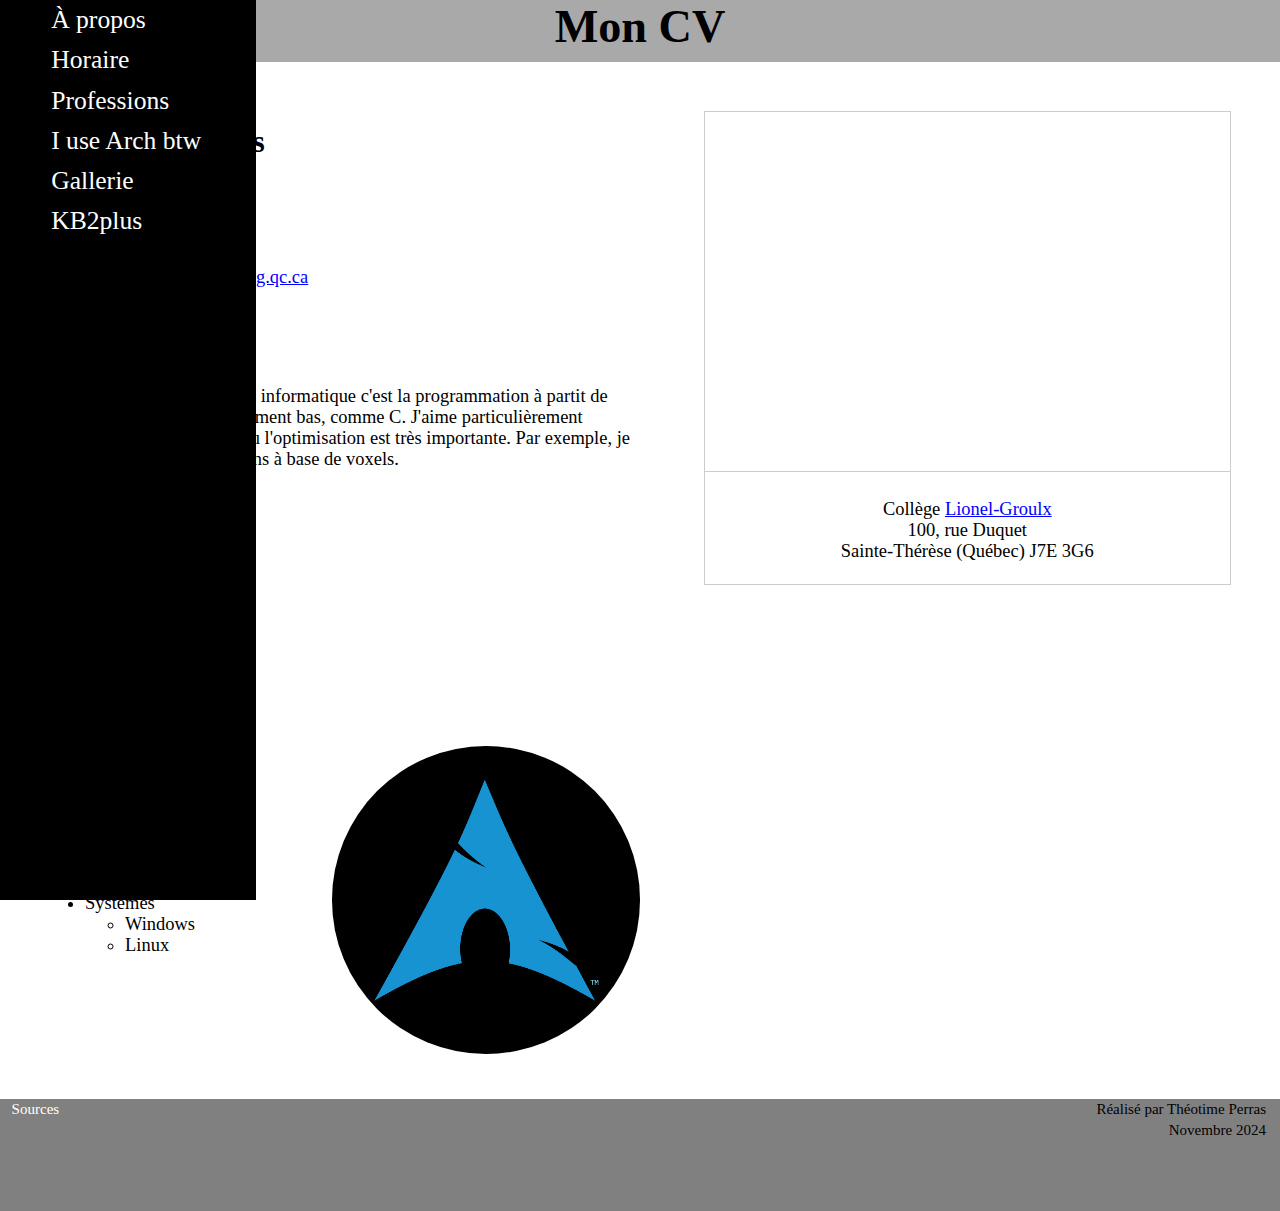
<file: index.html>
<!DOCTYPE html>
<html lang="fr">

<head>
    <meta charset="UTF-8">
    <meta name="viewport" content="width=device-width, initial-scale=1.0">
    <link rel="stylesheet" href="css/shared.css">
    <link rel="stylesheet" href="css/index.css">
    <base target="_blank">
    <title>CV</title>
</head>

<body>
    <header>
        <nav>
            <!--C'est une image même elle n'en a pas l'air-->
            <img src="images/3-bar-menu-icon-26.png" alt="nav menu" class="dropbtn">
            <iframe class="navmenu" src="nav.html"></iframe>
        </nav>
        <h1>Mon CV</h1>
    </header>

    <main>
        <div id="text">
            <h2>Théotime Perras</h2>

            <h3>Informations personelles</h3>
            <p>
                Groupe (KB2): 3
                <br>
                Courriel <a target="_blank" href="mailto:202431029@edu.clg.qc.ca">202431029@edu.clg.qc.ca</a>
                <br>
                <a target="_self" href="">Mon horaire</a>
            </p>

            <p>
                Collège <a href="https://clg.qc.ca/">Lionel-Groulx</a>
                <br>
                100, rue Duquet
                <br>
                Sainte-Thérèse (Québec) J7E 3G6
            </p>

            <h3>Mes intérêts futurs</h3>
            <p>
                Ce qui m'intéresse le plus en informatique c'est la programmation à partit de languages de niveau
                relativement bas, comme C. J'aime particulièrement programmer des systèmes ou l'optimisation est très
                importante. Par exemple, je voudrais créer des simulations à base de voxels.
            </p>

            <h3>Mes travaux en web</h3>
            <ol>
                <!--Target dans <head>-->
                <li>
                    <a href="https://olorochi.github.io/labo1/">Labo 1</a>
                </li>
                <li>
                    <a href="https://olorochi.github.io/labo2/">Labo 2</a>
                </li>
                <li>
                    <a href="https://olorochi.github.io/labo3/">Labo 3</a>
                </li>
                <li>
                    <a href="https://olorochi.github.io/labo4/">Labo 4</a>
                </li>
                <li>
                    <a href="https://olorochi.github.io/labo5/">Labo 5</a>
                </li>
                <li>
                    <a href="https://olorochi.github.io/tp1/">TP 1</a>
                </li>
                <li>
                    <a href="https://olorochi.github.io/tp2">TP 2</a>
                </li>
            </ol>

            <div id="knowledge">
                <div>
                    <h3>Mes connaissances en informatique</h3>
                    <ul>
                        <li>
                            Web
                            <ul>
                                <li>HTML</li>
                                <li>
                                    <span class="rainbow">CSS</span>
                                </li>
                            </ul>
                        </li>
                        <li>
                            Programmation
                            <ul>
                                <li>C#</li>
                                <li>C++</li>
                            </ul>
                        </li>
                        <li>
                            Systèmes
                            <ul>
                                <li>Windows</li>
                                <li>Linux</li>
                            </ul>
                        </li>
                    </ul>
                </div>
                <img src="images/arch_linux_edited.png" alt="icone de arch linux">
            </div>

        </div>

        <div id="gallery">
            <div class="card">
                <iframe class="content" id="map"
                    src="https://www.google.com/maps/embed?pb=!1m18!1m12!1m3!1d2789.4283010146405!2d-73.84465868432022!3d45.64221997910348!2m3!1f0!2f0!3f0!3m2!1i1024!2i768!4f13.1!3m3!1m2!1s0x4cc927d79caa0ebd%3A0xb2a64be2206a1929!2sColl%C3%A8ge%20Lionel-Groulx!5e0!3m2!1sfr!2sca!4v1639413429461!5m2!1sfr!2sca"></iframe>
                <div class="desc">
                    <p>
                        Collège <a href="https://clg.qc.ca/">Lionel-Groulx</a>
                        <br>
                        100, rue Duquet
                        <br>
                        Sainte-Thérèse (Québec) J7E 3G6
                    </p>
                </div>
            </div>
        </div>

    </main>
    <iframe class="foo" src="footer.html"></iframe>
</body>

</html>
</file>
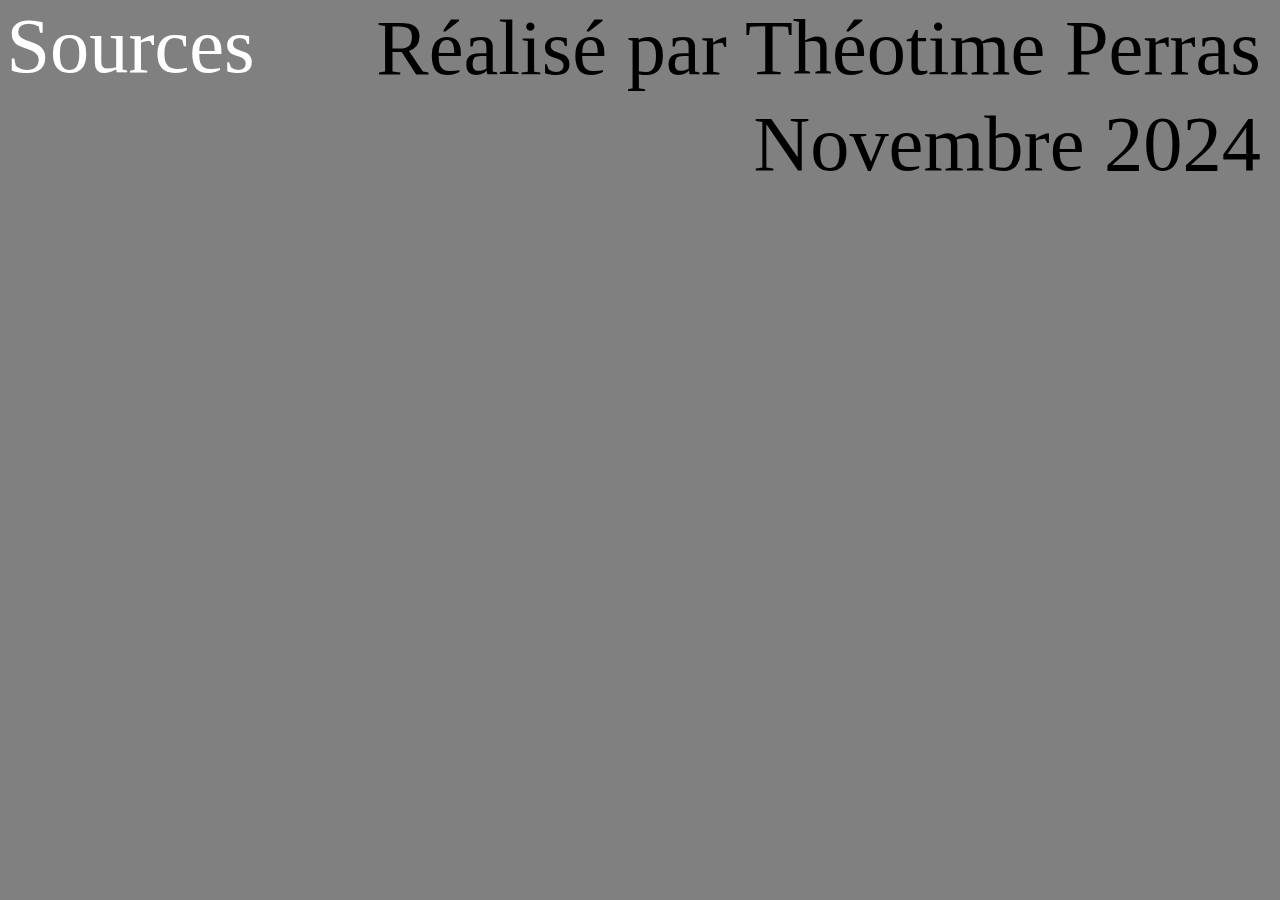
<file: footer.html>
<!DOCTYPE html>
<html lang="fr">
<head>
    <meta charset="UTF-8">
    <meta name="viewport" content="width=device-width, initial-scale=1.0">
    <link rel="stylesheet" href="css/shared.css">
    <link rel="stylesheet" href="css/footer.css">
    <title>Document</title>
</head>
<body>
    <div>
        <a target="_parent" href="sources.html">Sources</a>
    </div>
    <div>
        <p>Réalisé par Théotime Perras</p>
        <p>Novembre 2024</p>
    </div>
</body>
</html>
</file>
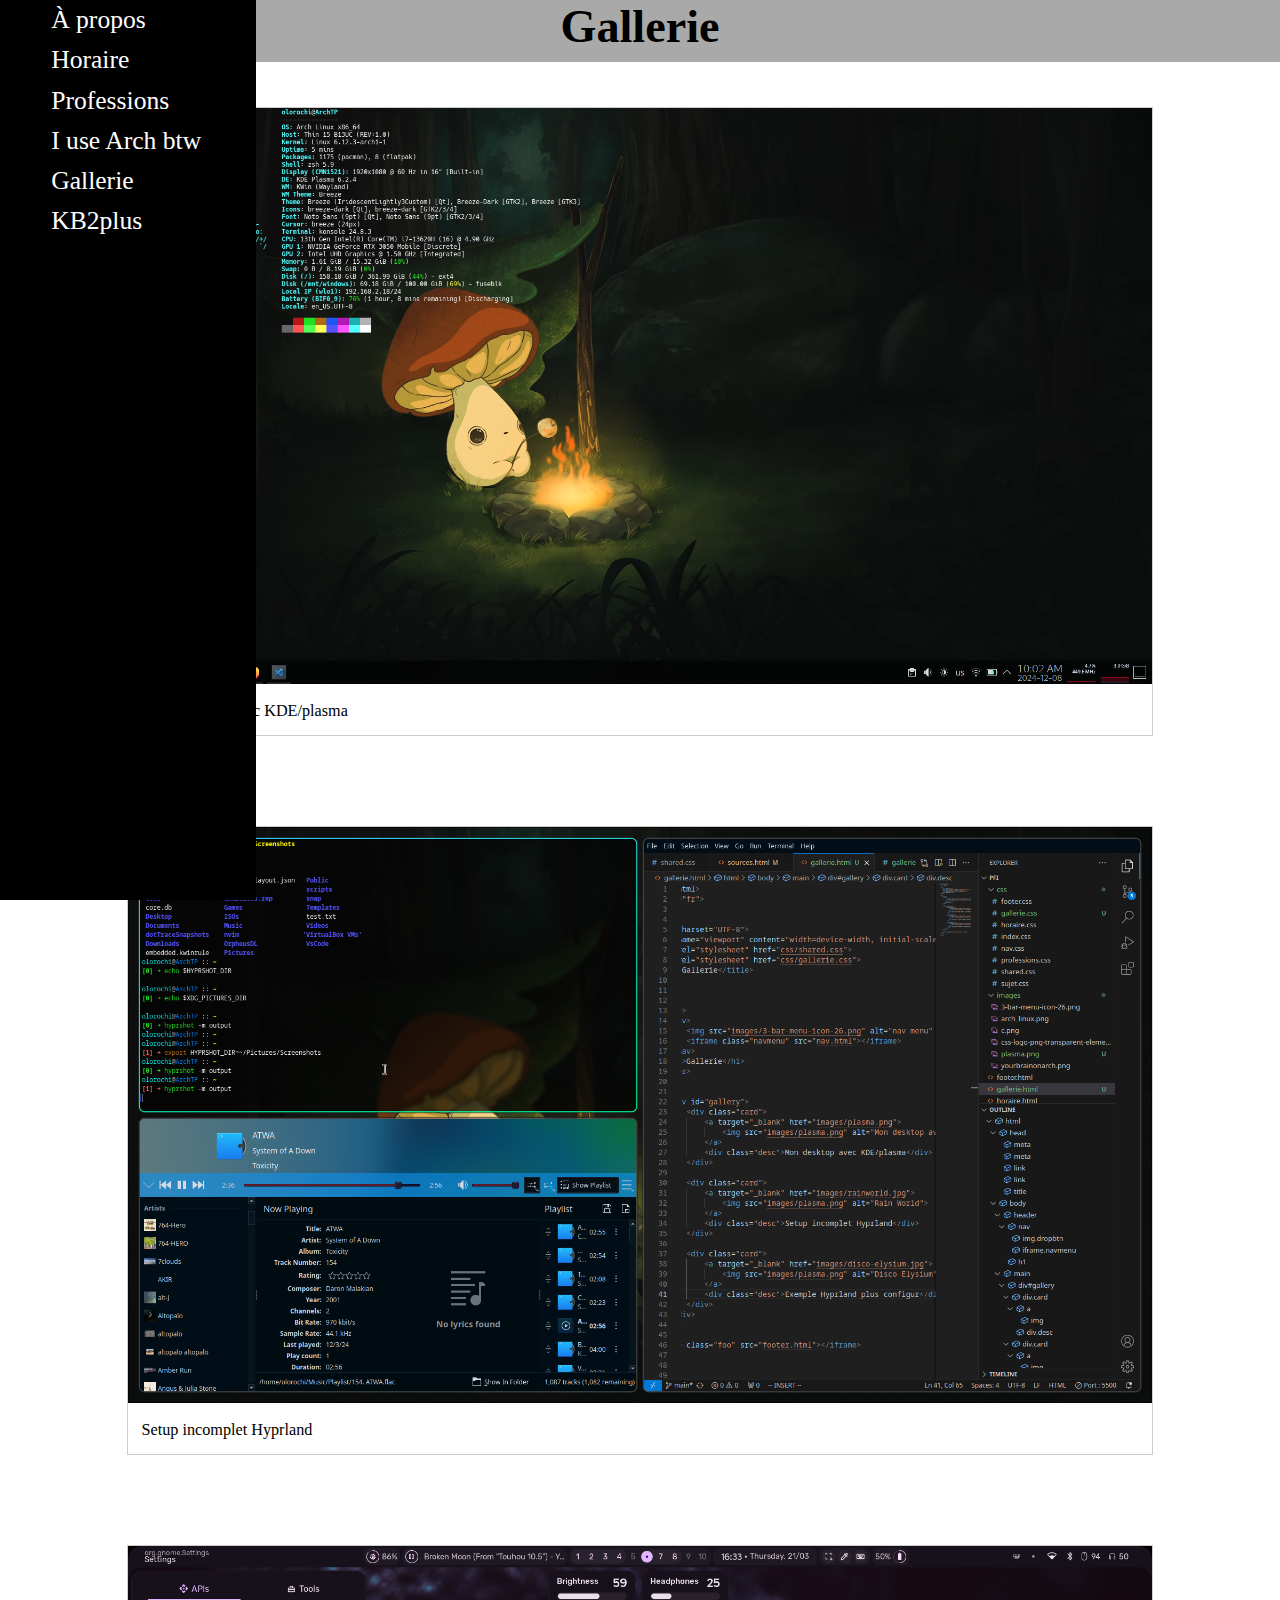
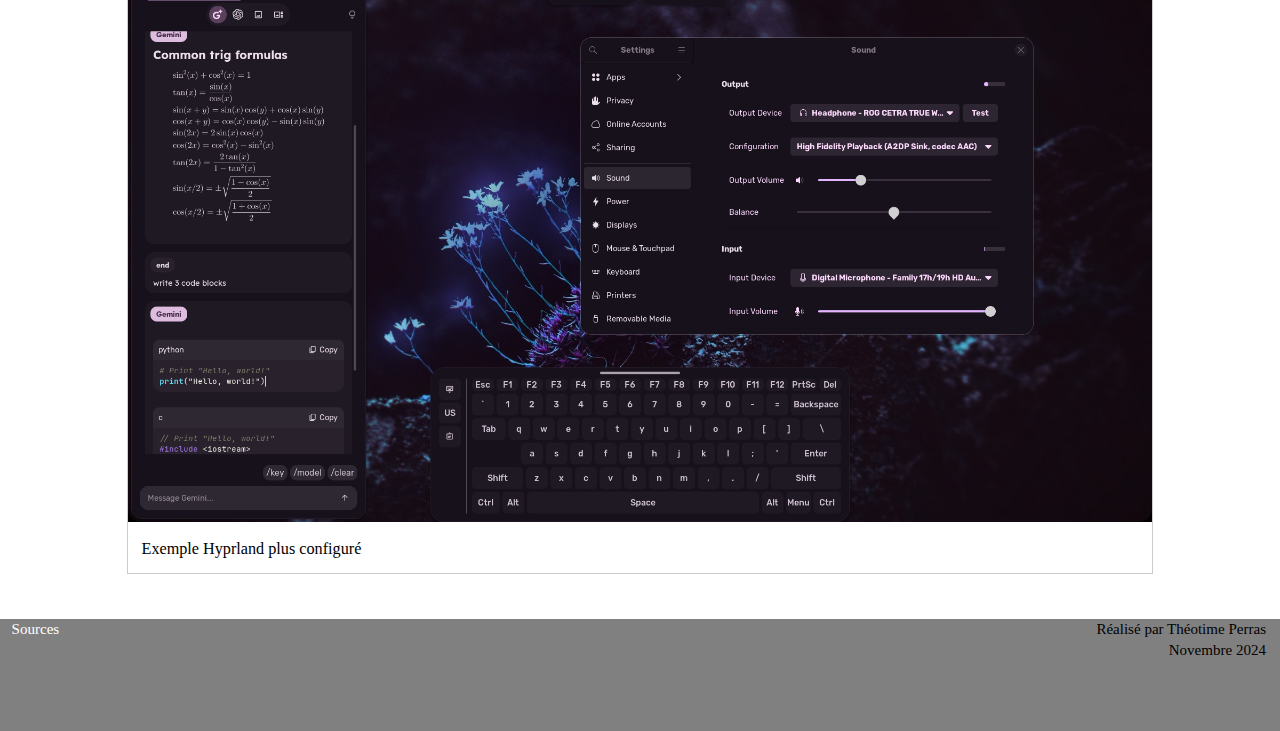
<file: gallerie.html>
<!DOCTYPE html>
<html lang="fr">

<head>
    <meta charset="UTF-8">
    <meta name="viewport" content="width=device-width, initial-scale=1.0">
    <link rel="stylesheet" href="css/shared.css">
    <link rel="stylesheet" href="css/gallerie.css">
    <title>Gallerie</title>
</head>

<body>
    <header>
        <nav>
            <img src="images/3-bar-menu-icon-26.png" alt="nav menu" class="dropbtn">
            <iframe class="navmenu" src="nav.html"></iframe>
        </nav>
        <h1>Gallerie</h1>
    </header>

    <main>
        <div id="gallery">
            <div class="card">
                <a target="_blank" href="images/plasma.png">
                    <img src="images/plasma.png" alt="Mon desktop avec KDE/plasma">
                </a>
                <div class="desc">Mon desktop avec KDE/plasma</div>
            </div>

            <div class="card">
                <a target="_blank" href="images/hyprland.png">
                    <img src="images/hyprland.png" alt="hyprland">
                </a>
                <div class="desc">Setup incomplet Hyprland</div>
            </div>

            <div class="card">
                <a target="_blank" href="images/disco-elysium.jpg">
                    <img src="images/properHyprland.png" alt="Disco Elysium">
                </a>
                <div class="desc">Exemple Hyprland plus configuré</div>
            </div>
        </div>
    </main>

    <iframe class="foo" src="footer.html"></iframe>
</body>

</html>
</file>
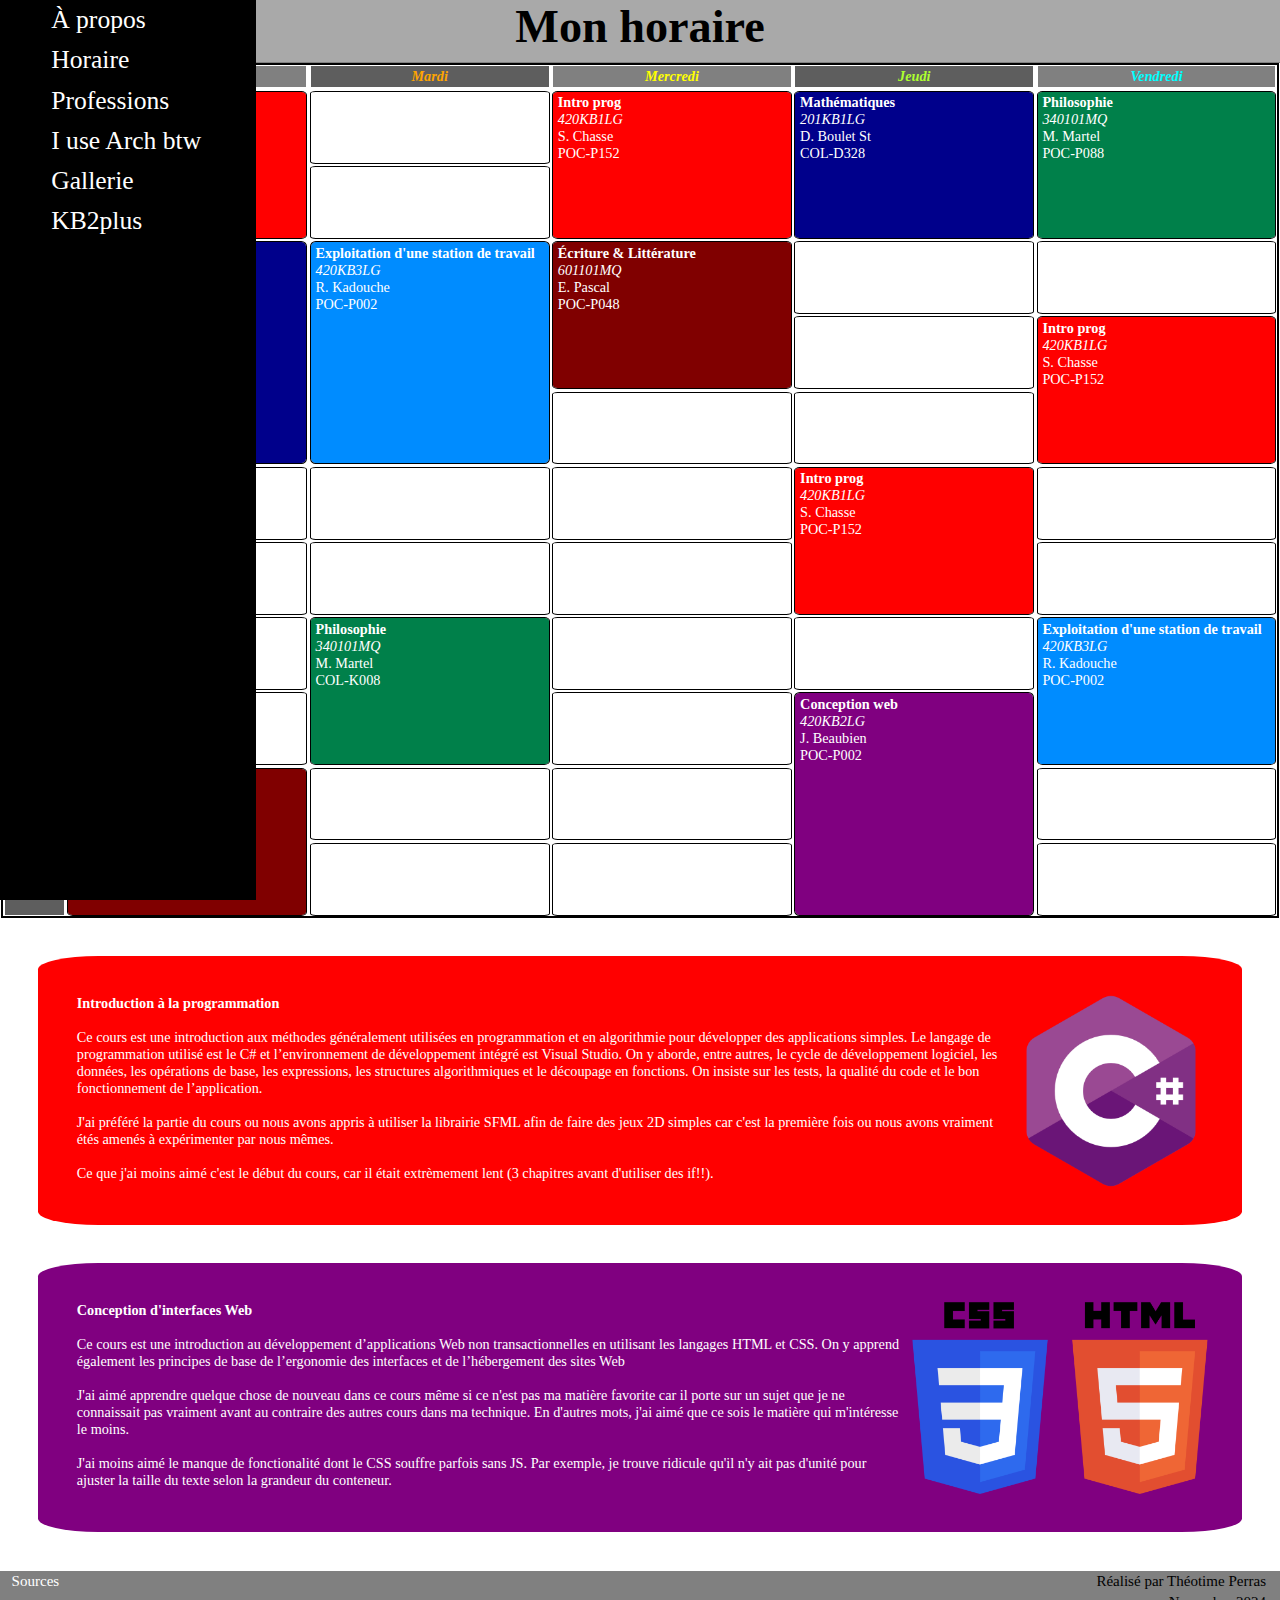
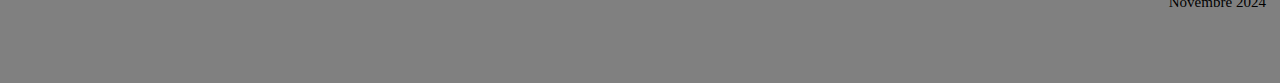
<file: horaire.html>
<!DOCTYPE html>
<html lang="fr">

<head>
    <meta charset="UTF-8">
    <meta name="viewport" content="width=device-width, initial-scale=1.0">
    <link rel="stylesheet" href="css/shared.css">
    <link rel="stylesheet" href="css/horaire.css">
    <title>Horaire</title>
</head>

<body>
    <header>
        <nav>
            <img src="images/3-bar-menu-icon-26.png" alt="nav menu" class="dropbtn">
            <iframe class="navmenu" src="nav.html"></iframe>
        </nav>
        <h1>Mon horaire</h1>
    </header>

    <main>
        <div id="schedule">

            <span class="thing"></span>

            <p class="bold italic red">Lundi</p>
            <p class="bold italic orange">Mardi</p>
            <p class="bold italic yellow">Mercredi</p>
            <p class="bold italic greenyellow">Jeudi</p>
            <p class="bold italic cyan">Vendredi</p>

            <p class="bold italic red">
                8:00
                <br>
                8:50
            </p>

            <p class="bold italic orangered">
                8:55
                <br>
                9:45
            </p>

            <p class="bold italic orange">
                9:50
                <br>
                10:40
            </p>

            <p class="bold italic orangyyellow">
                10:45
                <br>
                11:35
            </p>

            <p class="bold italic yellow">
                11:40
                <br>
                12:30
            </p>

            <p class="bold italic yellowgreen">
                12:35
                <br>
                13:35
            </p>

            <p class="bold italic greenyellow">
                13:30
                <br>
                14:20
            </p>

            <p class="bold italic lime">
                14:25
                <br>
                15:15
            </p>

            <p class="bold italic lightgreen">
                15:20
                <br>
                16:10
            </p>

            <p class="bold italic aqua">
                16:15
                <br>
                17:05
            </p>

            <p class="bold italic cyan">
                17:10
                <br>
                18:00
            </p>

            <div class="course prog" id="prog1">
                <p>
                    <span class="bold">Intro prog</span>
                    <br>
                    <span class="italic">420KB1LG</span>
                    <br>
                    S. Chasse
                    <br>
                    POC-P152
                </p>
            </div>

            <div class="course prog" id="prog2">
                <p>
                    <span class="bold">Intro prog</span>
                    <br>
                    <span class="italic">420KB1LG</span>
                    <br>
                    S. Chasse
                    <br>
                    POC-P152
                </p>
            </div>

            <div class="course prog" id="prog3">
                <p>
                    <span class="bold">Intro prog</span>
                    <br>
                    <span class="italic">420KB1LG</span>
                    <br>
                    S. Chasse
                    <br>
                    POC-P152
                </p>
            </div>

            <div class="course prog" id="prog4">
                <p>
                    <span class="bold">Intro prog</span>
                    <br>
                    <span class="italic">420KB1LG</span>
                    <br>
                    S. Chasse
                    <br>
                    POC-P152
                </p>
            </div>

            <div class="course math" id="math1">
                <p>
                    <span class="bold">Mathématiques</span>
                    <br>
                    <span class="italic">201KB1LG</span>
                    <br>
                    D. Boulet St
                    <br>
                    COL-D328
                </p>
            </div>

            <div class="course math" id="math2">
                <p>
                    <span class="bold">Mathématiques</span>
                    <br>
                    <span class="italic">201KB1LG</span>
                    <br>
                    D. Boulet St
                    <br>
                    COL-D328
                </p>
            </div>

            <div class="course fr" id="fr1">
                <p>
                    <span class="bold">Écriture & Littérature</span>
                    <br>
                    <span class="italic">601101MQ</span>
                    <br>
                    E. Pascal
                    <br>
                    COL-F405
                </p>
            </div>

            <div class="course fr" id="fr2">
                <p>
                    <span class="bold">Écriture & Littérature</span>
                    <br>
                    <span class="italic">601101MQ</span>
                    <br>
                    E. Pascal
                    <br>
                    POC-P048
                </p>
            </div>

            <div class="course expo" id="expo1">
                <p>
                    <span class="bold">Exploitation d'une station de travail</span>
                    <br>
                    <span class="italic">420KB3LG</span>
                    <br>
                    R. Kadouche
                    <br>
                    POC-P002
                </p>
            </div>

            <div class="course expo" id="expo2">
                <p>
                    <span class="bold">Exploitation d'une station de travail</span>
                    <br>
                    <span class="italic">420KB3LG</span>
                    <br>
                    R. Kadouche
                    <br>
                    POC-P002
                </p>
            </div>

            <div class="course philo" id="philo1">
                <p>
                    <span class="bold">Philosophie</span>
                    <br>
                    <span class="italic">340101MQ</span>
                    <br>
                    M. Martel
                    <br>
                    COL-K008
                </p>
            </div>

            <div class="course philo" id="philo2">
                <p>
                    <span class="bold">Philosophie</span>
                    <br>
                    <span class="italic">340101MQ</span>
                    <br>
                    M. Martel
                    <br>
                    POC-P088
                </p>
            </div>

            <div class="course web">
                <p>
                    <span class="bold">Conception web</span>
                    <br>
                    <span class="italic">420KB2LG</span>
                    <br>
                    J. Beaubien
                    <br>
                    POC-P002
                </p>
            </div>

            <div class="course"></div>
            <div class="course"></div>
            <div class="course"></div>
            <div class="course"></div>
            <div class="course"></div>
            <div class="course"></div>
            <div class="course"></div>
            <div class="course"></div>
            <div class="course"></div>
            <div class="course"></div>
            <div class="course"></div>
            <div class="course"></div>
            <div class="course"></div>
            <div class="course"></div>
            <div class="course"></div>
            <div class="course"></div>
            <div class="course"></div>
            <div class="course"></div>
            <div class="course"></div>
            <div class="course"></div>
            <div class="course"></div>
            <div class="course"></div>
            <div class="course"></div>
            <div class="course"></div>
            <div class="course"></div>
            <div class="course"></div>
        </div>
    </main>

    <article>
        <div class="prog">
            <p>
                <span class="bold">Introduction à la programmation</span>
                <br><br>
                Ce cours est une introduction aux méthodes généralement utilisées en programmation
                et en algorithmie pour développer des applications simples. Le langage de
                programmation utilisé est le C# et l’environnement de développement intégré est
                Visual Studio. On y aborde, entre autres, le cycle de développement logiciel, les
                données, les opérations de base, les expressions, les structures algorithmiques et le
                découpage en fonctions. On insiste sur les tests, la qualité du code et le bon
                fonctionnement de l’application.
                <br><br>
                J'ai préféré la partie du cours ou nous avons appris à utiliser la librairie SFML afin de faire des jeux
                2D simples car c'est la première fois ou nous avons vraiment étés amenés à expérimenter par nous mêmes.
                <br><br>
                Ce que j'ai moins aimé c'est le début du cours, car il était extrèmement lent (3 chapitres avant
                d'utiliser des if!!).
            </p>
            <img src="images/c.png" alt="Logo C#">
        </div>

        <div class="web">
            <p>
                <span class="bold">Conception d'interfaces Web</span>
                <br><br>
                Ce cours est une introduction au développement d’applications Web non transactionnelles en utilisant les
                langages HTML et CSS. On y apprend également les principes de base de l’ergonomie des interfaces et de
                l’hébergement des sites Web
                <br><br>
                J'ai aimé apprendre quelque chose de nouveau dans ce cours même si ce n'est pas ma matière favorite car
                il porte sur un sujet que je ne connaissait pas vraiment avant au contraire des autres cours dans ma
                technique. En d'autres mots, j'ai aimé que ce sois le matière qui m'intéresse le moins.
                <br><br>
                J'ai moins aimé le manque de fonctionalité dont le CSS souffre parfois sans JS. Par exemple, je trouve
                ridicule qu'il n'y ait pas d'unité pour ajuster la taille du texte selon la grandeur du conteneur.
            </p>
            <img src="images/css-logo-png-transparent-elements.png" alt="Logos CSS et HTML">
        </div>
    </article>

    <iframe class="foo" src="footer.html"></iframe>
</body>

</html>
</file>
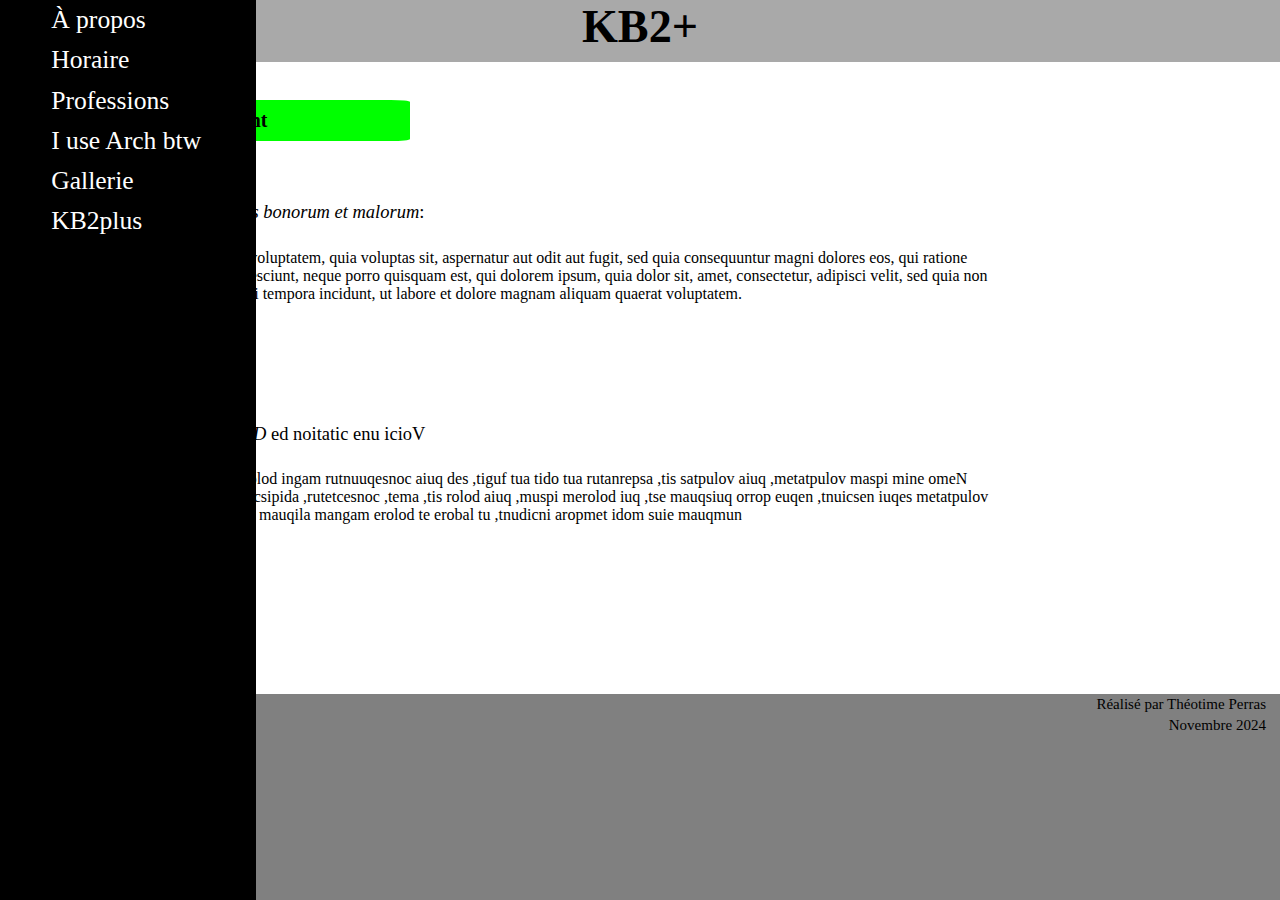
<file: kb2plus.html>
<!DOCTYPE html>
<html lang="fr">

<head>
    <meta charset="UTF-8">
    <meta name="viewport" content="width=device-width, initial-scale=1.0">
    <link rel="stylesheet" href="css/shared.css">
    <link rel="stylesheet" href="css/kb2plus.css">
    <title>KB2+</title>
</head>

<body>
    <header>
        <nav>
            <img src="images/3-bar-menu-icon-26.png" alt="nav menu" class="dropbtn">
            <iframe class="navmenu" src="nav.html"></iframe>
        </nav>
        <h1>KB2+</h1>
    </header>

    <main>
        <div class="dropdown">
            <h3 class="dropbtn">Ceci est un menu déroulant</h3>
            <div class="displaymenu">
                <p>Il ne</p>
                <p>fait rien</p>
            </div>
        </div>

        <div>
            <h3>Texte de gauche à droite</h3>
            <p>Voici une citation de <cite>De finibus bonorum et malorum</cite>:</p>
            <blockquote id="r">
                Nemo enim ipsam voluptatem, quia voluptas sit, aspernatur aut odit aut fugit, sed quia consequuntur
                magni
                dolores eos, qui ratione voluptatem sequi nesciunt, neque porro quisquam est, qui dolorem ipsum, quia
                dolor
                sit, amet, consectetur, adipisci velit, sed quia non numquam eius modi tempora incidunt, ut labore et
                dolore
                magnam aliquam quaerat voluptatem.
            </blockquote>
            <p>Source: <a target="_blank" href="https://fr.wikipedia.org/wiki/Lorem_ipsum"><abbr
                        title="Wikipedia">WK</abbr></a></p>
        </div>
        
        <div class="flexcol">
            <h3><bdo dir="rtl">Texte de droite à gauche</bdo></h3>
            <p><bdo dir="rtl">Voici une citation de <cite>De finibus bonorum et malorum</cite>:</bdo></p>
            <blockquote id="l">
                <bdo dir="rtl">
                    Nemo enim ipsam voluptatem, quia voluptas sit, aspernatur aut odit aut fugit, sed quia consequuntur
                    magni
                    dolores eos, qui ratione voluptatem sequi nesciunt, neque porro quisquam est, qui dolorem ipsum,
                    quia
                    dolor
                    sit, amet, consectetur, adipisci velit, sed quia non numquam eius modi tempora incidunt, ut labore
                    et
                    dolore
                    magnam aliquam quaerat voluptatem.
                </bdo>
            </blockquote>
            <p>
                <bdo dir="rtl">
                    Source: <a target="_blank" href="https://fr.wikipedia.org/wiki/Lorem_ipsum"><abbr
                            title="Wikipedia">WK</abbr></a>
                </bdo>
            </p>
        </div>

        <p><s>KB2+</s> KB2-</p>
    </main>

    <iframe class="foo" src="footer.html"></iframe>
</body>

</html>
</file>
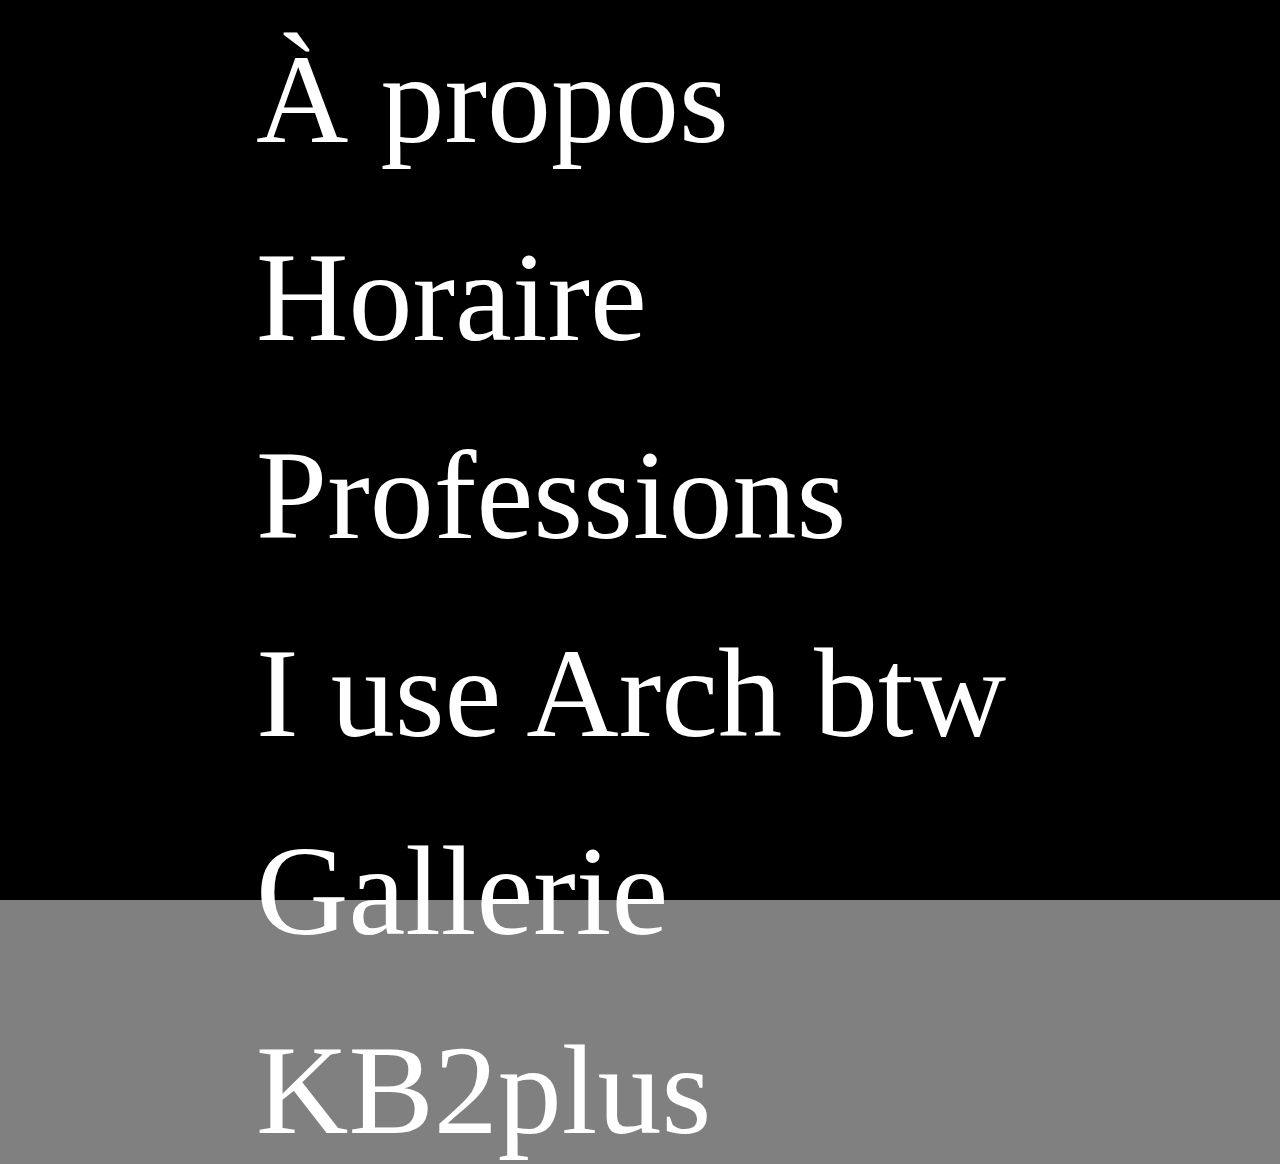
<file: nav.html>
<!DOCTYPE html>
<html lang="fr">

<head>
    <meta charset="UTF-8">
    <meta name="viewport" content="width=device-width, initial-scale=0.0">
    <link rel="stylesheet" href="css/shared.css">
    <link rel="stylesheet" href="css/nav.css">
    <base target="_parent">
    <title>nav</title>
</head>

<body>
    <div>
        <!--Target est set dans <head>-->
        <a href="index.html">À propos</a>
        <a href="horaire.html">Horaire</a>
        <a href="professions.html">Professions</a>
        <a href="sujet.html">I use Arch btw</a>
        <a href="gallerie.html">Gallerie</a>
        <a href="kb2plus.html">KB2plus</a>
    </div>
</body>

</html>
</file>
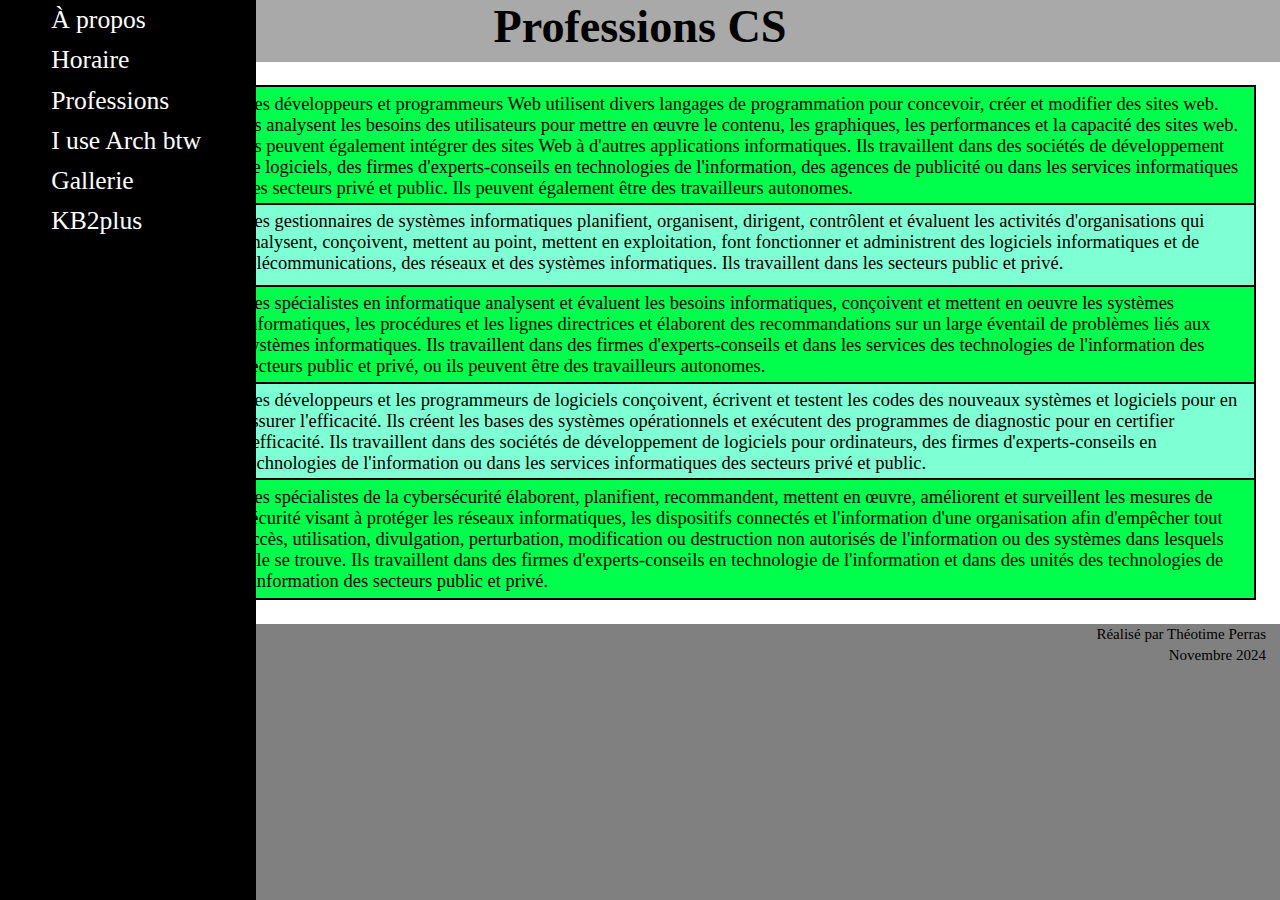
<file: professions.html>
<!DOCTYPE html>
<html lang="fr">

<head>
    <meta charset="UTF-8">
    <meta name="viewport" content="width=device-width, initial-scale=1.0">
    <link rel="stylesheet" href="css/shared.css">
    <link rel="stylesheet" href="css/professions.css">
    <title>Professions</title>
</head>

<body>
    <header>
        <nav>
            <img src="images/3-bar-menu-icon-26.png" alt="nav menu" class="dropbtn">
            <iframe class="navmenu" src="nav.html"></iframe>
        </nav>
        <h1>Professions CS</h1>
    </header>

    <main>
        <div>
            <h3>Développement web</h3>
            <p>
                Les développeurs et programmeurs Web utilisent divers langages de programmation pour concevoir, créer et
                modifier des sites web. Ils analysent les besoins des utilisateurs pour mettre en œuvre le contenu, les
                graphiques, les performances et la capacité des sites web. Ils peuvent également intégrer des sites Web
                à d'autres applications informatiques. Ils travaillent dans des sociétés de développement de logiciels,
                des firmes d'experts-conseils en technologies de l'information, des agences de publicité ou dans les
                services informatiques des secteurs privé et public. Ils peuvent également être des travailleurs
                autonomes.
            </p>

            <h3>Gestionnaires des systèmes informatiques</h3>
            <p>
                Les gestionnaires de systèmes informatiques planifient, organisent, dirigent, contrôlent et évaluent les
                activités d'organisations qui analysent, conçoivent, mettent au point, mettent en exploitation, font
                fonctionner et administrent des logiciels informatiques et de télécommunications, des réseaux et des
                systèmes informatiques. Ils travaillent dans les secteurs public et privé.
            </p>

            <h3>Analyste en informatique</h3>
            <p>
                Les spécialistes en informatique analysent et évaluent les besoins informatiques, conçoivent et mettent
                en oeuvre les systèmes informatiques, les procédures et les lignes directrices et élaborent des
                recommandations sur un large éventail de problèmes liés aux systèmes informatiques. Ils travaillent dans
                des firmes d'experts-conseils et dans les services des technologies de l'information des secteurs public
                et privé, ou ils peuvent être des travailleurs autonomes.
            </p>

            <h3>Développement de logiciels</h3>
            <p>
                Les développeurs et les programmeurs de logiciels conçoivent, écrivent et testent les codes des nouveaux
                systèmes et logiciels pour en assurer l'efficacité. Ils créent les bases des systèmes opérationnels et
                exécutent des programmes de diagnostic pour en certifier l'efficacité. Ils travaillent dans des sociétés
                de développement de logiciels pour ordinateurs, des firmes d'experts-conseils en technologies de
                l'information ou dans les services informatiques des secteurs privé et public.
            </p>

            <h3>Spécialistes de la cybersécurité</h3>
            <p>
                Les spécialistes de la cybersécurité élaborent, planifient, recommandent, mettent en œuvre, améliorent
                et surveillent les mesures de sécurité visant à protéger les réseaux informatiques, les dispositifs
                connectés et l'information d'une organisation afin d'empêcher tout accès, utilisation, divulgation,
                perturbation, modification ou destruction non autorisés de l'information ou des systèmes dans lesquels
                elle se trouve. Ils travaillent dans des firmes d'experts-conseils en technologie de l'information et
                dans des unités des technologies de l'information des secteurs public et privé.
            </p>
        </div>
    </main>

    <iframe class="foo" src="footer.html"></iframe>
</body>

</html>
</file>
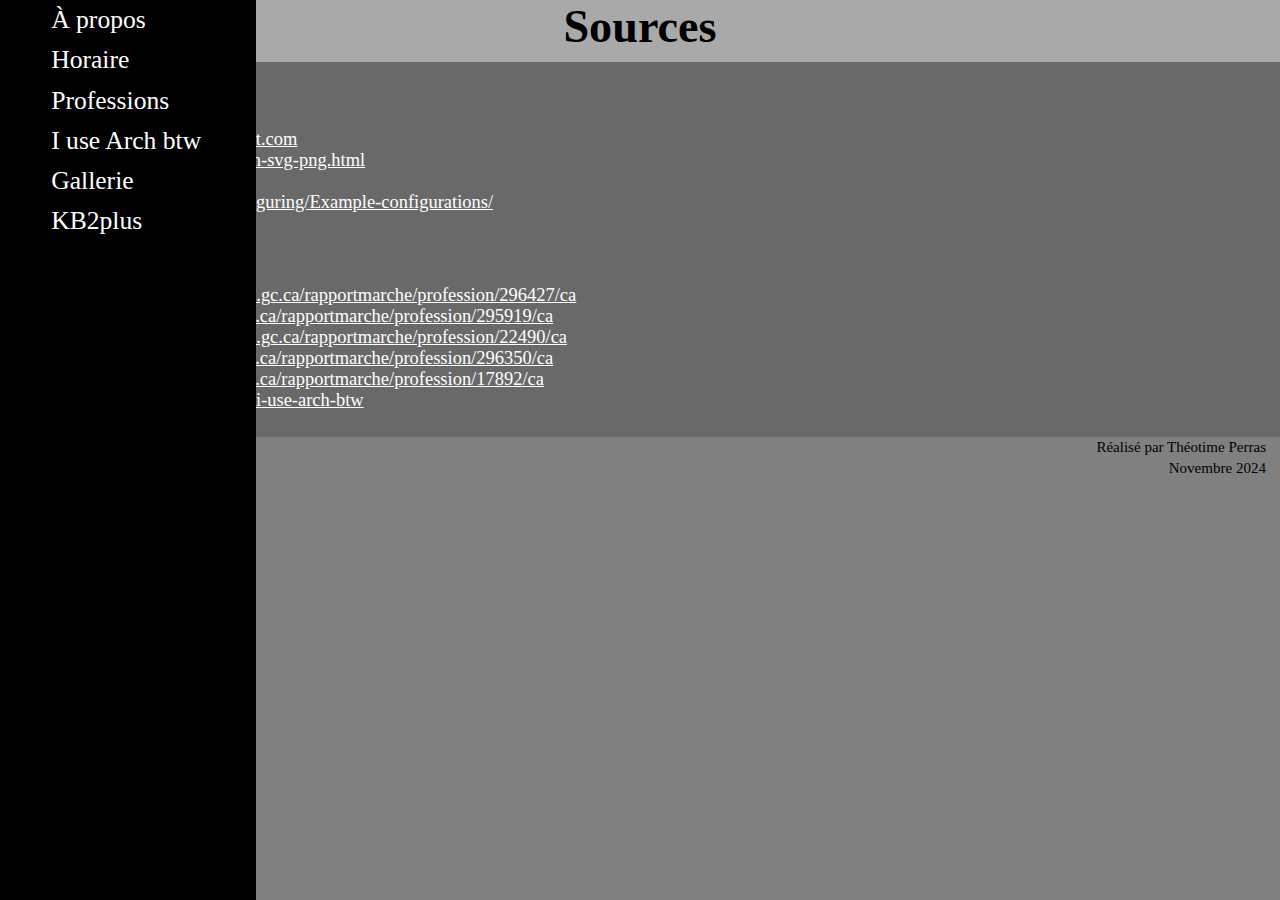
<file: sources.html>
<!DOCTYPE html>
<html lang="fr">

<head>
    <meta charset="UTF-8">
    <meta name="viewport" content="width=device-width, initial-scale=1.0">
    <link rel="stylesheet" href="css/shared.css">
    <link rel="stylesheet" href="css/sources.css">
    <title>Sources</title>
</head>

<body>
    <header>
        <nav>
            <img src="images/3-bar-menu-icon-26.png" alt="nav menu" class="dropbtn">
            <iframe class="navmenu" src="nav.html"></iframe>
        </nav>
        <h1>Sources</h1>
    </header>

    <main>
        <p>
            Images:
            <br>
            <a href="https://icon-library.com">https://icon-library.com</a>
            <br>
            <a href="https://learn-and-crack.blogspot.com">https://learn-and-crack.blogspot.com</a>
            <br>
            <a href="https://iconape.com/c-logo-icon-svg-png.html">https://iconape.com/c-logo-icon-svg-png.html</a>
            <br>
            <a href="https://pnghq.com">https://pnghq.com</a>
            <br>
            <a href="https://wiki.hyprland.org/Configuring/Example-configurations/">https://wiki.hyprland.org/Configuring/Example-configurations/</a>
        </p>

        <p>
            Informations:
            <br>
            <a
                href="https://www.on.guichetemplois.gc.ca/rapportmarche/profession/296427/ca">https://www.on.guichetemplois.gc.ca/rapportmarche/profession/296427/ca</a>
            <br>
            <a
                href="https://www.guichetemplois.gc.ca/rapportmarche/profession/295919/ca">https://www.guichetemplois.gc.ca/rapportmarche/profession/295919/ca</a>
            <br>
            <a
                href="https://www.on.guichetemplois.gc.ca/rapportmarche/profession/22490/ca">https://www.on.guichetemplois.gc.ca/rapportmarche/profession/22490/ca</a>
            <br>
            <a
                href="https://www.guichetemplois.gc.ca/rapportmarche/profession/296350/ca">https://www.guichetemplois.gc.ca/rapportmarche/profession/296350/ca</a>
            <br>
            <a
                href="https://www.guichetemplois.gc.ca/rapportmarche/profession/17892/ca">https://www.guichetemplois.gc.ca/rapportmarche/profession/17892/ca</a>
            <br>
            <a href="https://github.com/overmighty/i-use-arch-btw">https://github.com/overmighty/i-use-arch-btw</a>
        </p>
    </main>

    <iframe class="foo" src="footer.html"></iframe>
</body>

</html>
</file>
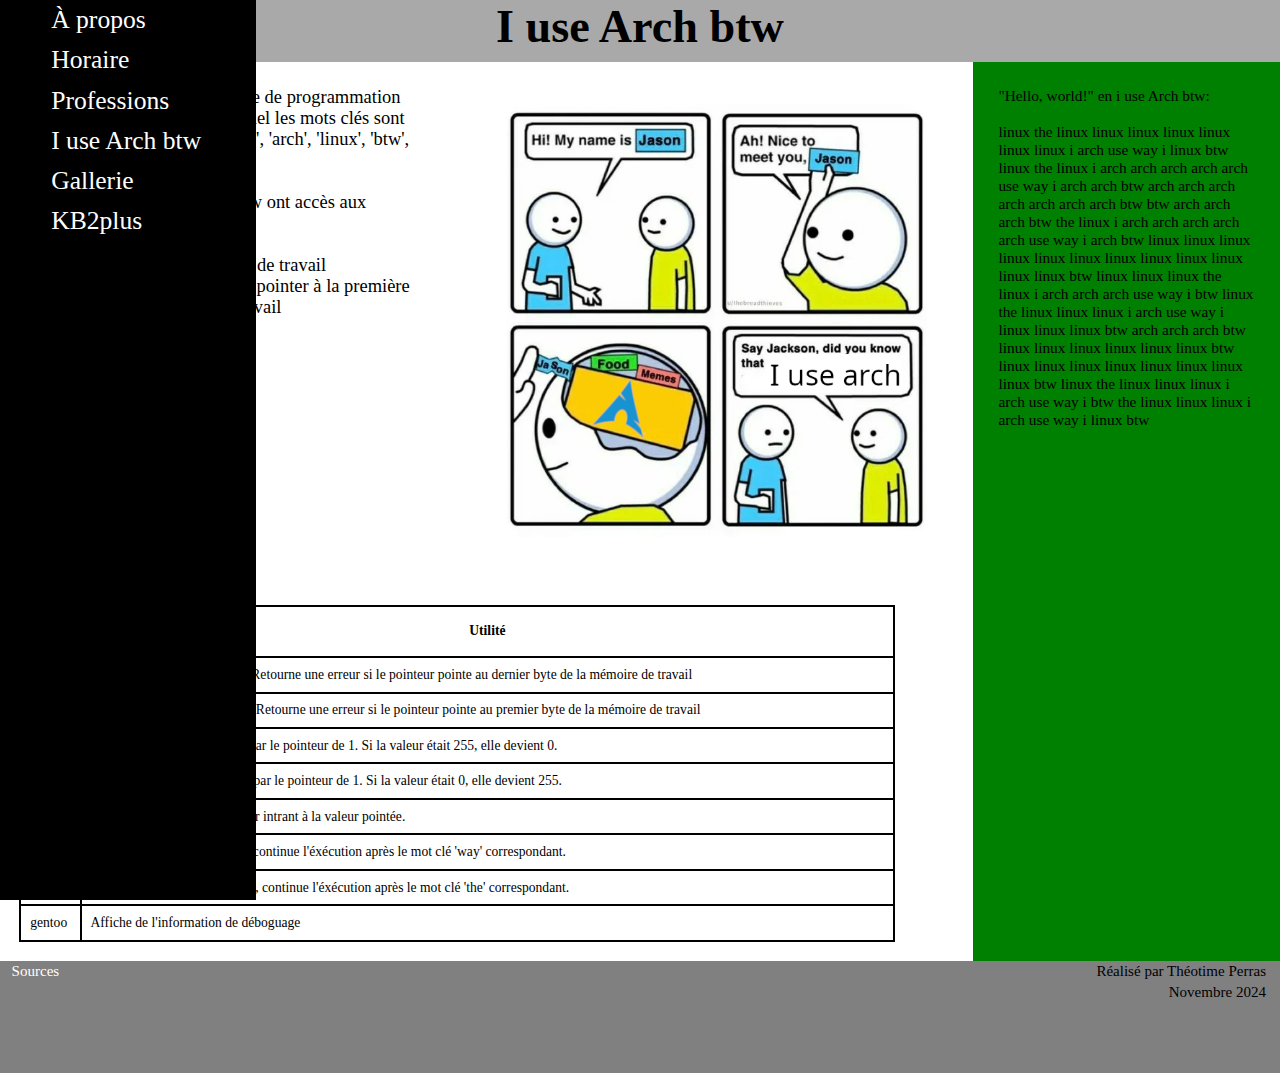
<file: sujet.html>
<!DOCTYPE html>
<html lang="fr">

<head>
    <meta charset="UTF-8">
    <meta name="viewport" content="width=device-width, initial-scale=1.0">
    <link rel="stylesheet" href="css/shared.css">
    <link rel="stylesheet" href="css/sujet.css">
    <title>I use Arch btw</title>
</head>

<body>
    <header>
        <nav>
            <img src="images/3-bar-menu-icon-26.png" alt="nav menu" class="dropbtn">
            <iframe class="navmenu" src="nav.html"></iframe>
        </nav>
        <h1>I use Arch btw</h1>
    </header>

    <main>
        <div>
            <p>
                'I use Arch btw' est un language de programmation basé sur le
                <a target="_blank" href="https://fr.wikipedia.org/wiki/Brainfuck">Brainfuck</a> dans lequel les mots
                clés sont remplacées par les mots 'i', 'use', 'arch', 'linux', 'btw', 'by', 'the', 'way' et 'gentoo'.
                <br><br>
                Les programmes I use Arch btw ont accès aux ressources suivantes:
            </p>

            <ul>
                <li>65,536 bytes de mémoire de travail</li>
                <li>Un pointer initialisé pour pointer à la première byte de la mémoire de travail</li>
                <li>Un fichier intrant</li>
                <li>Un fichier extrant</li>
            </ul>
        </div>

        <table>
            <tr>
                <th>Mot clé</th>
                <th>Utilité</th>
            </tr>
            <tr>
                <td>i</td>
                <td>Incrémente le pointeur par 1. Retourne une erreur si le pointeur pointe au dernier byte de la
                    mémoire de travail</td>
            </tr>
            <tr>
                <td>use</td>
                <td>Décrémente le pointeur par 1. Retourne une erreur si le pointeur pointe au premier byte de la
                    mémoire de travail</td>
            </tr>
            <tr>
                <td>arch</td>
                <td>Incrémente la valeur pointée par le pointeur de 1. Si la valeur était 255, elle devient 0.</td>
            </tr>
            <tr>
                <td>btw</td>
                <td>Décrémente la valeur pointée par le pointeur de 1. Si la valeur était 0, elle devient 255.</td>
            </tr>
            <tr>
                <td>by</td>
                <td>Assigne un caractère du fichier intrant à la valeur pointée.</td>
            </tr>
            <tr>
                <td>the</td>
                <td>Si la valeur pointée est pas 0, continue l'éxécution après le mot clé 'way' correspondant.</td>
            </tr>
            <tr>
                <td>way</td>
                <td>Si la valeur pointée n'est pas 0, continue l'éxécution après le mot clé 'the' correspondant.
                </td>
            </tr>
            <tr>
                <td>gentoo</td>
                <td>Affiche de l'information de déboguage</td>
            </tr>
        </table>

        <img src="images/yourbrainonarch.png" alt="propagande arch">

        <aside>
            <p>
                "Hello, world!" en i use Arch btw:
                <br><br>
                linux the linux linux linux linux linux linux linux i arch use way i linux btw
                linux the linux i arch arch arch arch arch use way i arch arch btw arch arch
                arch arch arch arch arch btw btw arch arch arch btw the linux i arch arch arch
                arch arch use way i arch btw linux linux linux linux linux linux linux linux
                linux linux linux linux btw linux linux linux the linux i arch arch arch use way
                i btw linux the linux linux linux i arch use way i linux linux linux btw arch
                arch arch btw linux linux linux linux linux linux btw linux linux linux linux
                linux linux linux linux btw linux the linux linux linux i arch use way i btw
                the linux linux linux i arch use way i linux btw
            </p>
        </aside>
    </main>

    <iframe class="foo" src="footer.html"></iframe>
</body>

</html>
</file>
<file: css/shared.css>
* {
    margin: 0px;
    box-sizing: border-box;
}

body {
    background-color: grey;
}

main {
    background-color: white;
}

iframe {
    border: 0px;
}

h1 {
    font-size: calc(3vh + 1.5vmax);
}

h2 {
    font-size: calc(2vh + 1vmax);
}

h3 {
    font-size: calc(1.5vh + 0.5vmax);
}

p, ul, ol, a {
    font-size: calc(1.2vh + 0.6vmax);
}

td, th {
    font-size: calc(0.8vh + 0.5vmax);
}

a {
    color: white;
}

a:hover {
    color: blue;
}

header {
    background-color: darkgray;
    display: flex;
    justify-content: center;
    height: calc(4vh + 2vmax);
}

header>h1 {
    position: absolute;
}

nav {
    margin-right: auto;
    position: relative;
    display: inline-block;
}

nav>.dropbtn {
    margin: 1vh;
    height: calc(2.5vh + 1.5vmax);
}

.navmenu {
    display: none;
    position: fixed;
    top: 0px;
    width: 20vw;
    height: 100vh;
    z-index: 1;
}

nav:hover .navmenu {
    display: block;
}

.foo {
    width: 100vw;
    height: 12vh;
}

#gallery {
    flex-wrap: wrap;
    display: flex;
    flex-direction: row;
    width: 100%;
}

.card {
    margin: 0.5vh;
    border: 0.05vh solid #ccc;
}

.card:hover {
    border: 0.1vh solid #777;
}


.card > .content {
    width: 100%;
    min-width: 35vh;
    height: auto;
}

.desc {
    padding: 1.5vh;
    font-size: 1.8vh;
}

.rainbow {
    background-image: linear-gradient(to right, violet, indigo, blue, orange, red);
    background-clip: text;
    -webkit-background-clip: text;
    width: fit-content;
    color: transparent;
}

.bold {
    font-weight: bold;
}

.italic {
    font-style: italic;
}

.red {
    color: red;
}

.orangered {
    color: rgb(255, 102, 0);
}

.orange {
    color: orange;
}

.orangyyellow {
    color: rgb(255, 208, 0);
}

.yellow {
    color: yellow;
}

.yellowgreen {
    color: rgb(200, 255, 0);
}

.greenyellow {
    color: greenyellow;
}

.lime {
    color: lime;
}

.cyan {
    color: cyan;
}

.aqua {
    color: aquamarine;
}

.lightgreen {
    color: rgb(0, 252, 147);
}

@media screen and (max-width: 768px) {

    .navmenu {
        width: 50vw;
    }
    
}
</file>
<file: css/index.css>
h2, h3 {
    padding: 2vh 0vh;
}

p {
    padding: 1vh 0vh;
}

a {
    color: blue;
}

a:hover {
    color: purple;
}

main {
    padding: 5vh;
    display: grid;
    grid-template-columns: 1fr 1fr;
}

.card {
    text-align: center;
    margin-left: 5vw;
}

#gallery {
    flex-direction: column;
}

#map {
    border-bottom: 0.05vh solid #ccc;
    height: 40vh;
    width: 100%;
}

.card:hover #map {
    border-bottom: 0.1vh solid #777;
}


#knowledge {
    display: grid;
    grid-template-columns: 1fr auto;
}

#knowledge > img {
    border-radius: 50%;
    margin-top: 20%;
    width: calc(20vh + 10vmax);
    height: auto;
}


#text > p:nth-child(4) {
    display: none;
}

@media only screen and (max-width: 950px) {

    .card {
        display: none;
    }

    main {
        padding: 2vh
    }

    #text > p:nth-child(4) {
        display: inline;
    }

    main {
        grid-template-columns: 1fr;
    }

}

@media only screen and (max-width: 500px){
    
    #knowledge > img {
        width: 40vw;
        margin-top: 100%;
    }
}
</file>
<file: css/footer.css>
a, p {
    font-size: calc(8vh + 0.5vmax);
    margin: 0.3% 2%;
}

a {
    align-self: start;
    width: fit-content;
    text-decoration: none;
}

div {
    width: 100%;
    height: 100%;
    display: flex;
    align-items: end;
    flex-direction: column;
}

body {
    height: 100vh;
    display: grid;
    grid-template-columns: auto auto;
}
</file>
<file: css/gallerie.css>
#gallery {
    flex-direction: column;
    align-content: center;
}

.card {
    margin: 5vh 1vw;
}

img {
    max-width: 80vw;
}

@media screen and (max-width: 500px) {
    
    .desc {
        font-size: 3vw;
    }

}
</file>
<file: css/horaire.css>
p {
    font-size: calc(0.2vw + 1.3vh);
    color: white;
}

#prog1 {
    grid-area: p1;
}

#prog2 {
    grid-area: p2;
}

#prog3 {
    grid-area: p3;
}

#prog4 {
    grid-area: p4;
}

.prog {
    background-color: red;
}

#math1 {
    grid-area: m1;
}

#math2 {
    grid-area: m2;
}

.math {
    background-color: darkblue;
}

#fr1 {
    grid-area: f1;
}

#fr2 {
    grid-area: f2;
}

.fr {
    background-color: maroon;
}

#expo1 {
    grid-area: e1;
}

#expo2 {
    grid-area: e2;
}

.expo {
    background-color: rgb(0, 140, 255);
}

#philo1 {
    grid-area: r1;
}

#philo2 {
    grid-area: r2;
}

.philo {
    background-color: rgb(0, 128, 74);
}

.web {
    background-color: purple;
    grid-area: w1;
}

div#schedule > p {
    align-content: center;
    text-align: center;
}

div#schedule > p:nth-of-type(1) {
    grid-area: l;
}

div#schedule > p:nth-of-type(2) {
    grid-area: m;
}

div#schedule > p:nth-of-type(3) {
    grid-area: me;
}

div#schedule > p:nth-of-type(4) {
    grid-area: j;
}

div#schedule > p:nth-of-type(5) {
    grid-area: v;
}

div#schedule > p:nth-of-type(6) {
    grid-area: t1;
}

div#schedule > p:nth-of-type(7) {
    grid-area: t2;
}

div#schedule > p:nth-of-type(8) {
    grid-area: t3;
}

div#schedule > p:nth-of-type(9) {
    grid-area: t4;
}

div#schedule > p:nth-of-type(10) {
    grid-area: t5;
}

div#schedule > p:nth-of-type(11) {
    grid-area: t6;
}

div#schedule > p:nth-of-type(12) {
    grid-area: t7;
}

div#schedule > p:nth-of-type(13) {
    grid-area: t8;
}

div#schedule > p:nth-of-type(14) {
    grid-area: t9;
}

div#schedule > p:nth-of-type(15) {
    grid-area: t10;
}

div#schedule > p:nth-of-type(16) {
    grid-area: t11;
}

div#schedule > p:nth-of-type(odd) {
    background-color: grey;
}

div#schedule > p:nth-of-type(even) {
    background-color: rgb(94, 94, 94);
}

.thing {
    grid-area: idk;
    background-image: linear-gradient(to bottom right, red, aqua) ;
}

div#schedule {
    border: 2px solid;
    margin: 0.1%;
    margin-bottom: 0%;
    padding: 0.1%;
    height: 95vh;
    gap: 0.5vh;
    grid-template-columns: 0.25fr repeat(5, 1fr);
    grid-template-rows: 0.3fr repeat(11, 1fr);
    display: grid;

    grid-template-areas: 
        "idk l  m  me j  v "
        "t1  p1 .  p2 m2 r2"
        "t2  p1 .  p2 m2 r2"
        "t3  m1 e1 f2 .  . "
        "t4  m1 e1 f2 .  p4"
        "t5  m1 e1 .  .  p4"
        "t6  .  .  .  p3 . "
        "t7  .  .  .  p3 . "
        "t8  .  r1 .  .  e2"
        "t9  .  r1 .  w1 e2"
        "t10 f1 .  .  w1 n0"
        "t11 f1 .  .  w1 n0";
}

article {
    background-color: white;
    overflow: hidden;
}

article > div {
    display: grid;
    grid-template-columns: 1fr auto;
    margin: 3%;
    border-radius: 5%;
    padding: 3%;
}

article > div > img {
    justify-self: center;
    align-self: center;
    max-height: 15vw;
    padding-left: 4%;
}

div#schedule > div.course {
    border-radius: 2%;
    outline: 1px solid;
    padding: 1% 2%;
}

@media only screen and (max-width: 768px) {
    
    p {
        font-size: 1vh;
    }

}
</file>
<file: css/kb2plus.css>
blockquote {
    max-width: 70vw;
    margin: 2vw 8vw;
}

.flexcol {
    display: flex;
    flex-direction: column;
}

a {
    color: coral;
}

a:hover {
    color: purple;
}

main > * {
    padding: 2vw 0vw;
}

.dropdown {
    margin: 1vw 0vw;
    padding: 1vh;
    border-radius: 5%;
    width: 30vw;
    background-color: lime;
    margin-right: auto;
    position: relative;
    display: inline-block;
}

.displaymenu {
    display: none;
    width: 20vw;
    z-index: 1;
    flex-direction: column;
}

.dropdown:hover > .displaymenu {
    display: flex;
}

main {
    padding: 2vw;
    display: flex;
    flex-direction: column;
}
</file>
<file: css/nav.css>
a {
    width: fit-content;
    font-size: 10vw;
    max-width: inherit;
    text-decoration: none;
    margin: 2vw 3vw 2vw 20vw;
}

div {
    background-color: black;
    width: 100%;
    height: 100vh;
    display: flex;
    flex-direction: column;
}
</file>
<file: css/professions.css>
main {
    overflow: hidden;
}

main > div {
    margin: 2vw;
    display: grid;
    grid-template-columns: 0.2fr 1fr;
}

main > div, main > div > * {
    outline: 2px solid;
}

h3, p {
    padding: 0.5vw 1vw;
}

div > p, div > h3 {
    background-color: aquamarine;
}

div > p:nth-of-type(odd), div > h3:nth-of-type(odd), div > h3:nth-child(1) {
    background-color: rgb(0, 255, 76);
} 

@media only screen and (max-width: 500px) {
    
    header > h1 {
        font-size: 7vw;
    }
    
}
</file>
<file: css/sources.css>
p {
    padding: 2vw;
}

main {
    background-color: dimgray;
}
</file>
<file: css/sujet.css>
main {
    display: grid;
    grid-template-columns: 1.5fr 1.5fr 1fr;
    grid-template-rows: auto auto;
    overflow: hidden;

    grid-template-areas: 
        "p i a"
        "t t a";
}

main > * {
    padding: 2vw;
}

a {
    color: coral;
}

a:hover {
    color: purple;
}

ul {
    margin-top: 5%;
} 

tr > * {
    border: 2px solid black;
    padding: 1%;

}

table {
    grid-area: t;
    width: 90%;
    margin: 2%;
    border-collapse: collapse;
}

main > div {
    grid-area: p;
}

img {
    grid-area: i;
    max-width: 40vw;
}

aside {
    grid-area: a;
    background-color: green;
}

aside > p {
    font-size: calc(1vh + 0.5vmax);
}

@media screen and (max-width: 900px) {
    
    main img {
        display: none;
    }

    main {
        grid-template-areas: 
            "p p a"
            "t t a";
    }

    tr > * {
        min-width: 10vw;
    }

}
</file>
